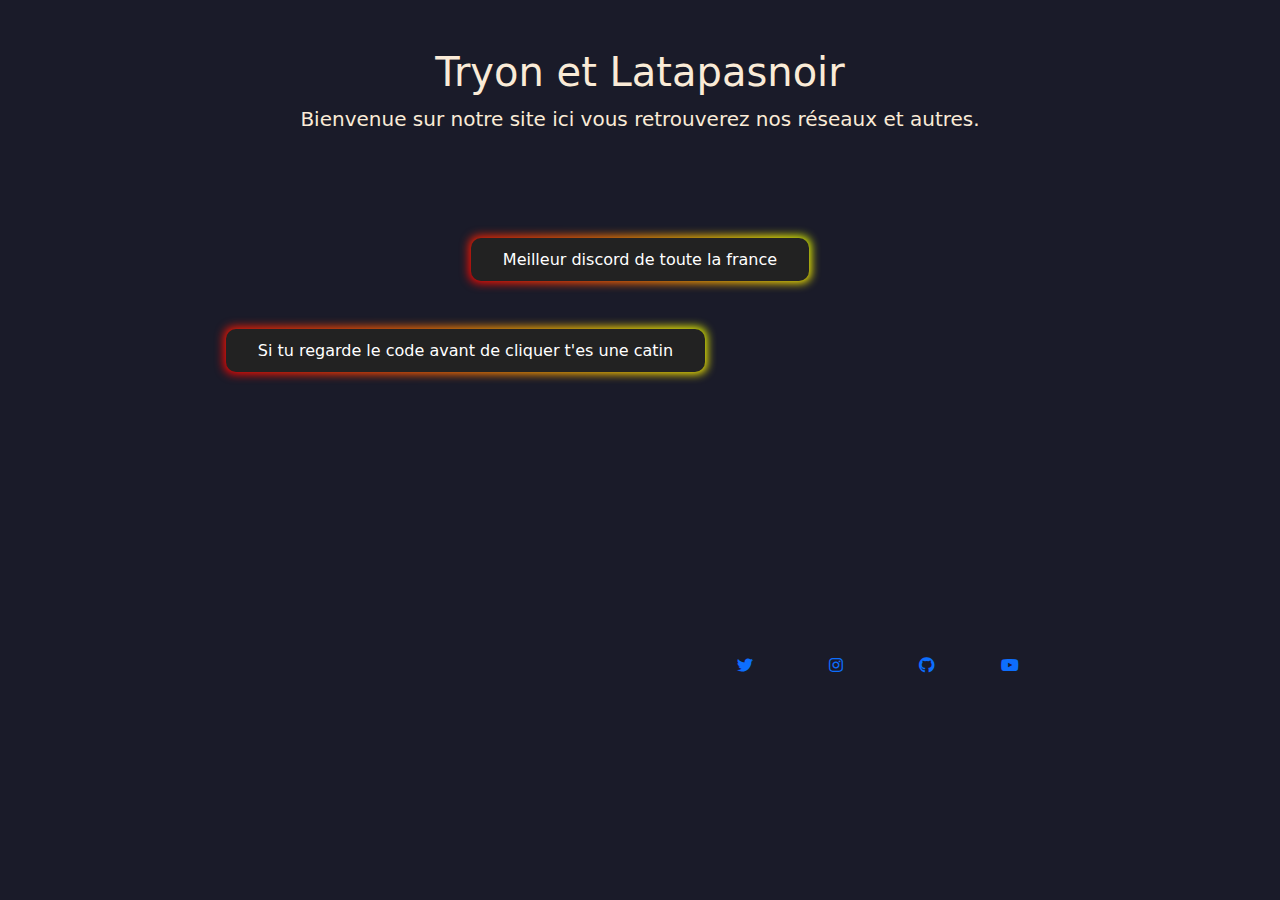
<file: index.html>
<!--
██████  ██ ███████  ██████  ██████  ██████  ██████      ██████   ██████      ██ ██      ██████  ████████ 
██   ██ ██ ██      ██      ██    ██ ██   ██ ██   ██    ██       ██          ██  ██      ██   ██    ██    
██   ██ ██ ███████ ██      ██    ██ ██████  ██   ██    ██   ███ ██   ███   ██   ██      ██   ██    ██    
██   ██ ██      ██ ██      ██    ██ ██   ██ ██   ██    ██    ██ ██    ██  ██    ██      ██   ██    ██    
██████  ██ ███████  ██████  ██████  ██   ██ ██████  ██  ██████   ██████  ██     ███████ ██████     ██    
-->
                                                                                                         




<!DOCTYPE html>
<html>
  <head>
    <title>Bienvenue sur notre site</title>
    <link rel="stylesheet" href="https://cdn.jsdelivr.net/npm/bootstrap@5.3.0-alpha1/dist/css/bootstrap.min.css">
    <link rel="stylesheet" href="style.css">
    <meta name="viewport" content="width=device-width, initial-scale=1">
    <link rel="stylesheet" href="https://cdnjs.cloudflare.com/ajax/libs/font-awesome/5.15.1/css/all.min.css">
    <link rel="apple-touch-icon" sizes="180x180" href="apple-touch-icon.png">
    <link rel="icon" type="image/png" sizes="32x32" href="favicon-32x32.png">
    <link rel="icon" type="image/png" sizes="16x16" href="favicon-16x16.png">
    <link rel="manifest" href="site.webmanifest">
    <link rel="mask-icon" href="safari-pinned-tab.svg" color="#5bbad5">
    <meta name="msapplication-TileColor" content="#da532c">
    <meta name="theme-color" content="#ffffff">
  </head>  
  <body>
    <div class="container text-center my-5">
      <h1 style="color: antiquewhite;">Tryon et Latapasnoir</h1>
      <p class="lead" style="color: antiquewhite;">Bienvenue sur notre site ici vous retrouverez nos réseaux et autres.</p>
      <p style="color : #1A1B29;">pour être hônnete vous retrouverez surtout autre chose.</p>
      <br>
      <br>
      <a href="https://discord.com/invite/ldt" target="_blank" ><button class="button-85">Meilleur discord de toute la france</button></a>
      <div class="d-flex justify-content-center my-5">
      <a href="https://pornhub.com" target="_blank" ><button class="button-85">Si tu regarde le code avant de cliquer t'es une catin</button></a>
        
        </a>
        <a href="https://twitter.com/palomasrr" class="icon twitter mx-3" target="_blank" style="padding-top: 304px;">
          <span class="tooltip">Twitter</span>
          <i class="fab fa-twitter"></i>
        </a>
        <a href="https://www.instagram.com/miamalkova/" class="icon instagram mx-3" target="_blank" style="padding-top: 304px;">
          <span class="tooltip">Instagram</span>
          <i class="fab fa-instagram"></i>
        </a>
        <a href="https://github.com/latapasnoir" class="icon github mx-3" target="_blank" style="padding-top: 304px;">
          <span class="tooltip">Github</span>
          <i class="fab fa-github"></i>
        </a>
        <a href="https://www.youtube.com/@leagueoflegendsfr" class="icon youtube mx-3" target="_blank" style="padding-top: 304px;">
          <span class="tooltip">Youtube</span>
          <i class="fab fa-youtube"></i>
        </a>
      </div>
    </div>
  </body>
</html>
</file>
<file: style.css>
@import url("https://fonts.googleapis.com/css2?family=Poppins&display=swap");


body {
  background: #1A1B29;
  background-size: cover;  
}



.button-85 {
  padding: 0.6em 2em;
  border: none;
  outline: none;
  color: rgb(255, 255, 255);
  background: #111;
  cursor: pointer;
  position: relative;
  z-index: 0;
  border-radius: 10px;
  user-select: none;
  -webkit-user-select: none;
  touch-action: manipulation;
}

.button-85:before {
  content: "";
  background: linear-gradient(
    45deg,
    #ff0000,
    #ff7300,
    #fffb00,
    #48ff00,
    #00ffd5,
    #002bff,
    #7a00ff,
    #ff00c8,
    #ff0000
  );
  position: absolute;
  top: -2px;
  left: -2px;
  background-size: 400%;
  z-index: -1;
  filter: blur(5px);
  -webkit-filter: blur(5px);
  width: calc(100% + 4px);
  height: calc(100% + 4px);
  animation: glowing-button-85 20s linear infinite;
  transition: opacity 0.3s ease-in-out;
  border-radius: 10px;
}

@keyframes glowing-button-85 {
  0% {
    background-position: 0 0;
  }
  50% {
    background-position: 400% 0;
  }
  100% {
    background-position: 0 0;
  }
}

.button-85:after {
  z-index: -1;
  content: "";
  position: absolute;
  width: 100%;
  height: 100%;
  background: #222;
  left: 0;
  top: 0;
  border-radius: 10px;
}


.wrapper {
    display: inline-flex;
    list-style: none;
  }
  
  .wrapper .icon {
    position: relative;
    background: #ffffff;
    border-radius: 50%;
    padding: 15px;
    margin: 10px;
    width: 50px;
    height: 50px;
    font-size: 18px;
    display: flex;
    justify-content: center;
    align-items: center;
    flex-direction: column;
    box-shadow: 0 10px 10px rgba(0, 0, 0, 0.1);
    cursor: pointer;
    transition: all 0.2s cubic-bezier(0.68, -0.55, 0.265, 1.55);
  }
  
  .wrapper .tooltip {
    position: absolute;
    top: 0;
    font-size: 14px;
    background: #ffffff;
    color: #ffffff;
    padding: 5px 8px;
    border-radius: 5px;
    box-shadow: 0 10px 10px rgba(0, 0, 0, 0.1);
    opacity: 0;
    pointer-events: none;
    transition: all 0.3s cubic-bezier(0.68, -0.55, 0.265, 1.55);
  }
  
  .wrapper .tooltip::before {
    position: absolute;
    content: "";
    height: 8px;
    width: 8px;
    background: #ffffff;
    bottom: -3px;
    left: 50%;
    transform: translate(-50%) rotate(45deg);
    transition: all 0.3s cubic-bezier(0.68, -0.55, 0.265, 1.55);
  }
  
  .wrapper .icon:hover .tooltip {
    top: -45px;
    opacity: 1;
    visibility: visible;
    pointer-events: auto;
  }
  
  .wrapper .icon:hover span,
  .wrapper .icon:hover .tooltip {
    text-shadow: 0px -1px 0px rgba(0, 0, 0, 0.1);
  }
  
  .wrapper .facebook:hover,
  .wrapper .facebook:hover .tooltip,
  .wrapper .facebook:hover .tooltip::before {
    background: #1877F2;
    color: #ffffff;
  }
  
  .wrapper .twitter:hover,
  .wrapper .twitter:hover .tooltip,
  .wrapper .twitter:hover .tooltip::before {
    background: #1DA1F2;
    color: #ffffff;
  }
  
  .wrapper .instagram:hover,
  .wrapper .instagram:hover .tooltip,
  .wrapper .instagram:hover .tooltip::before {
    background: #E4405F;
    color: #ffffff;
  }
  
  .wrapper .github:hover,
  .wrapper .github:hover .tooltip,
  .wrapper .github:hover .tooltip::before {
    background: #333333;
    color: #ffffff;
  }
  
  .wrapper .youtube:hover,
  .wrapper .youtube:hover .tooltip,
  .wrapper .youtube:hover .tooltip::before {
    background: #CD201F;
    color: #ffffff;
  }
</file>
